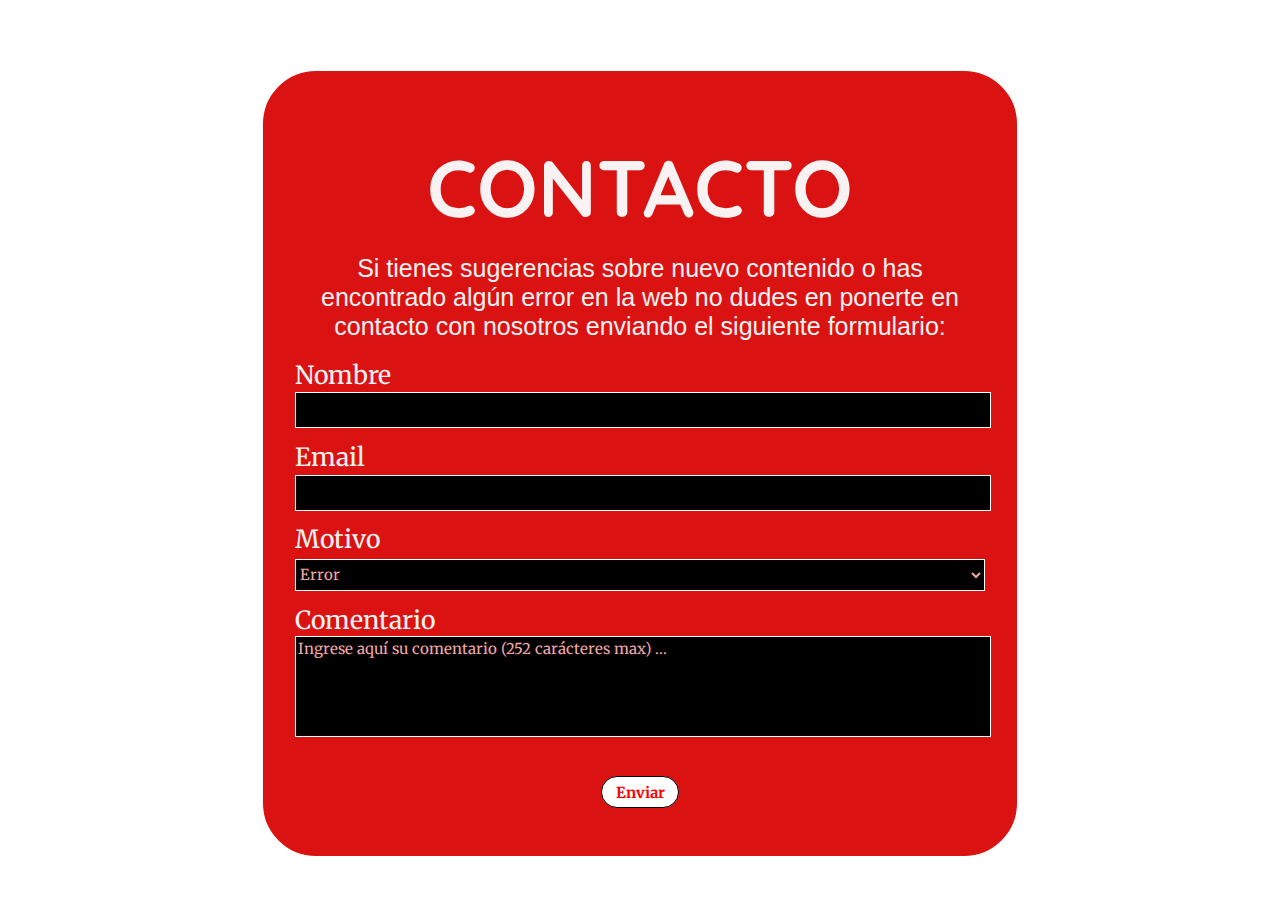
<file: pages/contacto.html>
<!DOCTYPE html>
<html lang="en">
<head>
    <meta charset="UTF-8">
    <meta http-equiv="X-UA-Compatible" content="IE=edge">
    <meta name="viewport" content="width=device-width, initial-scale=1.0">
    <link href="https://fonts.googleapis.com/css2?family=Merriweather:wght@700&family=Quicksand:wght@600&display=swap" rel="stylesheet">
    <link rel="stylesheet" href="../css/styles.css">
    <title>Contacto</title>
</head>
<body class="form_body">
        <form class="form" method="post" action="https://www.htmlquick.com/form-result.php">
            <fieldset class="datos">
                <h1>CONTACTO</h1>
                <p>Si tienes sugerencias sobre nuevo contenido o has encontrado algún error en la web no dudes en ponerte en contacto con nosotros enviando el siguiente formulario:</p>
                <label>Nombre<input type="text" name="Nombre" required></label>
                <label>Email<input type="email" name="Email" required></label>
                <label>Motivo<select name="Motivo" required>
                    <option>Error</option>
                    <option>Sugerencia</option>
                </select></label>
                <label>Comentario <textarea name="Comentario" placeholder="Ingrese aquí su comentario (252 carácteres max) ..." rows="5" cols="126" maxlength="252" required></textarea></label>
                <input type="submit" id="enviar" value="Enviar">
            </fieldset>
        </form>
</body>
</html>
</file>
<file: css/styles.css>
/* Formulario */
.form_body{
    background-image: url("https://mcdn.wallpapersafari.com/medium/9/54/zfGYtS.jpg");
    background-repeat: no-repeat;
    background-size: cover;
    margin: 0;
    width: 100%;
    height: 60vh;
}

.form{
    color: #f8f2f2;
    background-color: #db1212;
    width: 60vw;
    min-width: 700px;
    margin: 5% auto;
    border-radius: 75px;
}

.datos{
    font-family: 'Merriweather', serif;
    margin: 0;
    padding: 3rem 2rem;
    font-size: 25px;
    border-radius: 60px;
    border: 7px solid #fff;
}

.datos h1, .datos p{
    text-align: center;
    margin: 1.1rem auto;
}
.datos h1{
    font-family: 'Quicksand', sans-serif;
    font-size: 80px;
}

.datos label{
    display: block;
    margin: 0.8rem 0;
}

#enviar{
    display: block;
    width: 10%;
    min-width: 78px;
    margin: 2rem auto 0 auto;
    background-color: #fff;
    color: #ff0000;
    border-radius: 100px;
    border: 1.5px solid #000 ;
    font-weight:bolder;
} 
#enviar:hover{
     color:#ff0000;
     background-color: #000;
     border: 1.5px solid #fff;
}
#enviar:active{
    color:#f54e4e;
    background-color: #3d3838;
    border: 1.5px solid #dad0d0;
}

.datos input, .datos select, .datos textarea{
    font-family: 'Merriweather', serif;
    width: 100%;
    margin: 5%, 0,0,0;
    background-color: #000;
    color:#f3a8a8;
    border: 1.5px solid #fff;
    font-size: 15px;
}
.datos textarea::placeholder{
    color: #f3a8a8;
}

.datos textarea {
    resize: none;
}

.datos input, .datos select{
    height: 2rem;
}

.datos input:-webkit-autofill,
.datos input:-webkit-autofill:hover, 
.datos input:-webkit-autofill:focus, 
.datos input:-webkit-autofill:active{
    box-shadow: 0 0 0 30px ;
    -webkit-box-shadow: 0 0 0 30px rgba(0, 0, 0, 1) inset !important;
    -webkit-text-fill-color: #f3a8a8 !important;
}

/*
////////////////////////////////////////////////////////////
Main Page
////////////////////////////////////////////////////////////
*/

html{
    scroll-padding-top: 200px;
    scroll-behavior: smooth;
}

.main_body{
    margin: 0;
    width: 100%;
    height: 50vh;
    min-width: 680px;
} 

.main_body a{
    color: black;
    text-decoration: none;
}

h1,h2,h3,h4,header{
    font-family: 'Comfortaa', cursive;
}

table,p, details{
    font-family: 'Manrope', sans-serif;
}

.main_content a{
    font-weight: bold;
    color: rgb(214, 3, 3);
}


/* Topside Bar*/

.cabecera{
    background: linear-gradient(rgb(248, 5, 5, 1), rgb(190, 25, 25), rgb(2, 2, 2,1),#fff, #ffffff);
    border-bottom: 4px solid #000;
    position: fixed;
    left:0;
    top:0;
    right:0;
}

#Pokemon_image{
    width: 200px;
    height: 200px;
}

.logo_nav{
    width:85%;
    min-width: 900px;
    margin:0px auto;
    padding: 0;
    text-align: center;
}

.logo img{
    width: 340px;
}

.topbar_list{
    display: flex;
    justify-content: space-around;
    align-items: center;
    margin:0;
    padding:0;
    list-style: none;
}

.topbar_list>li{
    display: inline-block;
}

.topbar_list li a{
    color: black;
    font-weight: bold;
    border-top-left-radius: 100%;
    border-top-right-radius: 100%;
    border: 3px solid #000;
    border-bottom: 0px;
    display: block;
    padding: 1rem 1.5rem ;
    margin:0;
    transition: all 0.25s linear;
}

#pball:hover{
    background: linear-gradient(rgb(252, 45, 45),rgb(126, 27, 27));
    color:#fff;
    box-shadow: 5px 0px 10px red, -5px 0px 10px red;
}
#sball:hover{
    background:linear-gradient(to right,rgb(21, 21, 190), rgb(190, 26, 26),rgb(21,21,190),rgb(21,21,190),rgb(190, 26, 26), rgb(21,21,190));
    color:#fff;
    box-shadow: 5px 0px 10px blue, -5px 0px 10px blue;
}

#uball:hover{
    background:linear-gradient(to right,black, rgb(180,180,21),black,black,rgb(180,180,21), black);
    color:#fff;
    box-shadow: 5px 0px 10px black, -5px 0px 10px black;
}

#mball:hover{
    background:linear-gradient(to right,rgb(235, 86, 235), darkviolet,darkviolet,darkviolet,darkviolet, rgb(235, 86, 235));
    color:#fff;
    box-shadow: 5px 0px 10px darkviolet, -5px 0px 10px darkviolet;
}
/* /////////////////////////////////////////////// */

/* Barra Lateral  */

.wrapper{
    padding-top: 12rem;
}

.sidebar{
    background-color: rgb(202, 202, 202);
    border: 4px solid black;
    border-left: none;
    position: fixed;
    left:0;
    top: 182px;
    margin:0;
    width:220px;
    min-width:160px;
    height: 100%;
    padding-top: 125px;
}

.sidebar h2{
    text-align: center;
    font-size: 35px;
    margin: 5px;
    font-weight: 700;
}


.lista_tipos td{
    background-color: black;
    border: 2px solid black(127, 206, 233);
    padding: 5px;
    text-align: center;
    border-radius: 10px;
    font-weight: 400;
    font-size: 5px;
}

.lista_tipos td a{
    color: white;
    font-size: 20px;
}

/*  Sumario */

details{
    border: 2px solid black;
    display: inline-block;
}

summary{
    margin: 0 4px;
}

.list_sumario{
    margin: 2px 0;
    border-top: 2px dotted black;
}

.list_sumario li{
    padding: 5px;
    list-style:none;
}

/*  Contenido Principal -Aside- */

.poke_ficha{
    text-align: center;
    margin: 25px;
    background-color: grey;
    float: right ;
    width: 20%;
    min-width: 300px;
    border: 2px solid black;
    border-radius: 35px;
}

.lista_tipos, .dex, .datos_tabla{
    margin-left: auto;
    margin-right: auto;
    border-spacing: 8px;
}

.poke_ficha h2, .poke_ficha h3 ,.poke_ficha h4{
    color: rgb(109, 255, 255);
    margin: 10px;
}

.poke_ficha h2{
    font-size: 29px;
    font-weight: 700;
    margin: 15px;
    letter-spacing: 5px;
}

.poke_ficha h3{
    font-size: 24px;
}

.poke_ficha h4{
    font-size: 20px;
    letter-spacing: 2px;
}

.dex{
    width: 250px;
}

.dex_order, .datos_tabla{
    background-color: white;
}

#Pokemon_image{
    padding: 0.8rem;
    background-color: white;
    border-radius: 30px;
}

.datos_tabla{
    margin-bottom: 10px;
    border-radius: 25px;
    border-collapse: separate;
    border-style: hidden;
    border-spacing: 1px;
}

.datos_tabla td{
    padding: 0.7rem;
    border-bottom: 0.8px dotted black;
}
.last td{
    border: none;
}

/* Contenido Principal -Main-   */

.main_content, footer{
    padding-left: 250px;
    min-width: 950px;
}

.main_content p{
    line-height: 35px;
}

.main_content h1{
    font-size: 40px;
    letter-spacing: -2px;
}

.main_content h2:not(aside h2){
    margin-right: 30px;
    padding-bottom: 4px;
    border-bottom: 3px solid rgb(185, 184, 184);
    font-size: 26px;
}

.main_content h3:not(aside h3){
    font-size: 20px;
    font-weight: 700;
}

.main_content h2 a, .main_content h3 a{
    color: Black;
}



/* Diferencia de género */

.tabla_genero{
    margin: auto;
    border: 3px solid rgb(190, 190, 190);
    padding: 0.8rem;
    border-radius: 15px;
}

.tabla_genero td {
    text-align: center;
    padding: 10px;
}

.gender_img {
    background-color: rgb(168, 241, 217);
}

.tabla_genero td img{
    width: 120px;
    height: 120px;
}

.evol {
    border: 2px dotted rgb(190, 190, 190);
    text-align: center;
    margin: auto
}

.evol_img, .evol{
    width: 180px;
    height: 180px;
}

.evol figcaption{
    font-weight: bold;
}

/* Descripcion y Localizacion  */

.ediciones{
    margin: auto;
    max-width: 965px ;
    background-color: rgb(168, 241, 217);
    border-collapse: collapse;
    outline: 2px solid black;
    outline-offset: 4px;
}

.ediciones th, .ediciones td{
    padding: 0.5rem;
    outline: 2px solid white;
}

.Diamante{
    color: white;
    background-color: #6077FF ;
}
.Diamante_txt{
    background-color: #afbaf8;
}

.Perla{
    color:white;
    background-color: #FC72E4;
}
.Perla_txt{
    background-color: #f8b6ed;
}

.Platino{
    color:white;
    background-color:#6B6B6B;
}
.Platino_txt{
    background-color:  #c7c7c7;
}

.OroHG{
    color:white;
    background-color:#D19A19;
}
.OroHG_txt{
    background-color:#cab27b;
}

.PlataSS{
    color:white;
    background-color:#a8a8a8;
}
.PlataSS_txt{
    background-color:#dddddd;
}

.Negro, .Negro2{
    color:white;
    background-color:#000;
}
.Negro_txt, .Negro2_txt{
    background-color:#818181;
}

.Blanco, .Blanco2{
    color:black;
    background-color:#ecebeb;
}

.Blanco_txt, .Blanco2_txt{
    background-color:#ecebeb;
}

.PokeX{
    color:white;
    background-color:#1f476c;
}
.PokeX_txt{
    background-color:#7493b1;
}

.PokeY{
    color:white;
    background-color:#d22b45;
}
.PokeY_txt{
    background-color:#d48591;
}

.RubiOmega{
    color:white;
    background-color:#e43900;
}
.RubiOmega_txt{
    background-color:#cf876f;
}

.ZafiroAlfa{
    color:white;
    background-color:#008CB3;
}
.ZafiroAlfa_txt{
    background-color:#74a6b4;
}

/* Tabla Moves y Stats*/

.tabla{
    margin: auto ;
    min-width: 800px;
    text-align: center;
    outline: 2px solid black;
    border-collapse: collapse;
    outline-offset: 2px;
}

.tabla th{
    padding: 0.3rem;
    color:white;
    background-color: #000;
    outline: 2px solid #292929;
}

.tabla td{
    background-color: #dcfff3;
    font-weight: bold;
    padding: 0.3rem;
    outline: 2px solid #292929;
}

.row_h{
    padding: 0.3rem;
    text-align:left;
}

.Tipo{
    width:65px;
    height:25px;
}

.GameIcon{
    width:40px;
    height: 40px;
}


/* Footer */
footer{
    margin-top: 5rem;
    border-top: 4px solid black;
    background-color: #dcfff3;
    color:black;
}

.container{
    color: black;
    display: flex;
    justify-content: space-around;
    padding: 3rem;
}

.redes td{
    display:inline;
}

.redes img{
    width: 60px;
    height: 60px;
}
.contact_table{
    text-align: center;
}

.contact_table img{
    width: 60px;
    height: 60px;
}

/* SideBar Buttons */

.lista_tipos td{
    transition: all 0.25s linear;
}

.Acero:hover{
    background-color: #92a9aa ;
}

.Agua:hover{
    background-color: #4592c4 ;
}

.Bicho:hover{
    background-color: #729f3f ;
}

.Dragon:hover{
    background-color: #682bf8  ;
}

.Electrico:hover{
    background-color: #e2c400  ;
}

.Fantasma:hover{
    background-color: #665186  ;
}

.Fuego:hover{
    background-color: #ff832a  ;
}

.Hada:hover{
    background-color: #f890dc  ;
}

.Hielo:hover{
    background-color: #73d1d1  ;
}

.Lucha:hover{
    background-color: #be4e09  ;
}

.Normal:hover{
    background-color: #929267  ;
}

.Planta:hover{
    background-color: #8cc932  ;
}

.Psiquico:hover{
    background-color: #f545ac  ;
}

.Roca:hover{
    background-color: #a38c21  ;
}

.Siniestro:hover{
    background-color: #707070  ;
}

.Tierra:hover{
    background-color: #d4a82f  ;
}

.Veneno:hover{
    background-color: #b97fc9  ;
}

.Volador:hover{
    background-color: #3dc7ef  ;
}
</file>
